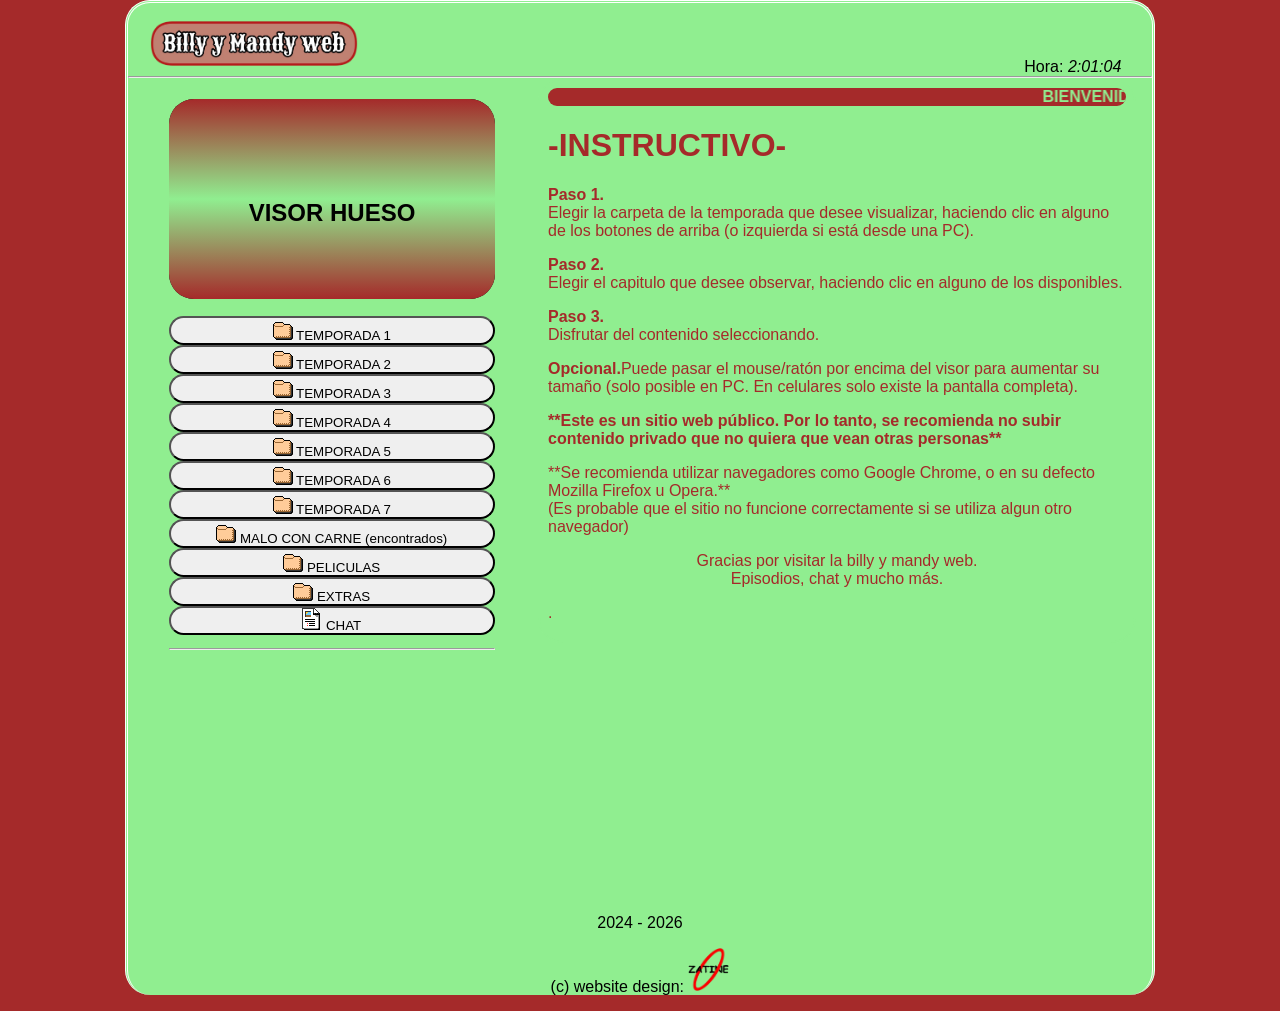
<file: index.html>
<!DOCTYPE html>
<html>
<head>
<meta charset="UTF-8">
<title>Billy y Mandy Web - Episodios de la caricatura Billy y Mandy - Web Billy Y Mandy</title>
<link rel="shortcut icon" href="titulazo.png">
<link rel="stylesheet" type="text/css" href="style.css">

<meta name="author" content="Johan Gzz">
<meta name="description" content="Capitulos, episodios, videos, y más contenido de billy y mandy para ti.">
<meta name="viewport" content="width=device-width, initial-scale=1.0, maximum-scale=1.0, user-scalable=no">


</head>
<body class="cuerpo">
<div align="left" style="padding-left:3%;"><h1><img class="tituloprincipalh1" src="titulazo.png" title="billyymandyweb" alt="billyymandyweb"></h1></div>
<div align="right" style="padding-right:3%; margin-top:-3.1%;">Hora: <i id="reloj"></i></div>

<script type="text/javascript">
function startTime(){
today=new Date();
h=today.getHours();
m=today.getMinutes();
s=today.getSeconds();
m=checkTime(m);
s=checkTime(s);
document.getElementById('reloj').innerHTML=h+":"+m+":"+s;
t=setTimeout('startTime()',500);}
function checkTime(i)
{if (i<10) {i="0" + i;}return i;}
window.onload=function(){startTime();}
</script>

<hr/>


<div class="izquierdita">
<iframe id="miIframe" src="visor_texto.html" name="visor" class="visorazo" allowfullscreen>Tu navegador no soporta este contenido</iframe>
<nav>
<a class="botonesparaelegirelcontenidoaver" href="temps/temporada1.html" target="iframelista"><button style="margin-top:13px;" class="estilodelosbotonesparaelegirelcontenidoaver"><img src="fld.gif"> TEMPORADA 1</button></a>
<a class="botonesparaelegirelcontenidoaver" href="temps/temporada2.html" target="iframelista"><button class="estilodelosbotonesparaelegirelcontenidoaver"><img src="fld.gif"> TEMPORADA 2</button></a>
<a class="botonesparaelegirelcontenidoaver" href="temps/temporada3.html" target="iframelista"><button class="estilodelosbotonesparaelegirelcontenidoaver"><img src="fld.gif"> TEMPORADA 3</button></a>
<a class="botonesparaelegirelcontenidoaver" href="temps/temporada4.html" target="iframelista"><button class="estilodelosbotonesparaelegirelcontenidoaver"><img src="fld.gif"> TEMPORADA 4</button></a>
<a class="botonesparaelegirelcontenidoaver" href="temps/temporada5.html" target="iframelista"><button class="estilodelosbotonesparaelegirelcontenidoaver"><img src="fld.gif"> TEMPORADA 5</button></a>
<a class="botonesparaelegirelcontenidoaver" href="temps/temporada6.html" target="iframelista"><button class="estilodelosbotonesparaelegirelcontenidoaver"><img src="fld.gif"> TEMPORADA 6</button></a>
<a class="botonesparaelegirelcontenidoaver" href="temps/temporada7.html" target="iframelista"><button class="estilodelosbotonesparaelegirelcontenidoaver"><img src="fld.gif"> TEMPORADA 7</button></a>
<a class="botonesparaelegirelcontenidoaver" href="temps/mcc.html" target="iframelista"><button class="estilodelosbotonesparaelegirelcontenidoaver"><img src="fld.gif"> MALO CON CARNE (encontrados)</button></a>
<a class="botonesparaelegirelcontenidoaver" href="temps/pelis.html" target="iframelista"><button class="estilodelosbotonesparaelegirelcontenidoaver"><img src="fld.gif"> PELICULAS</button></a>
<a class="botonesparaelegirelcontenidoaver" href="temps/musifondo.html" target="iframelista"><button class="estilodelosbotonesparaelegirelcontenidoaver"><img src="fld.gif"> EXTRAS</button></a>
<a class="botonesparaelegirelcontenidoaver" href="https://mandychat.chatango.com" target="iframelista"><button style="margin-bottom:13px;" class="estilodelosbotonesparaelegirelcontenidoaver"><img src="txt.gif"> CHAT</button></a>
</nav>
<hr>
</div>


<script>
        // Función para obtener parámetros de la URL
        function getParameterByName(name, url = window.location.href) {
            name = name.replace(/[\[\]]/g, '\\$&');
            let regex = new RegExp('[?&]' + name + '(=([^&#]*)|&|#|$)');
            let results = regex.exec(url);
            if (!results) return null;
            if (!results[2]) return '';
            return decodeURIComponent(results[2].replace(/\+/g, ' '));
        }

        // Obtener el parámetro "iframeUrl" de la URL
        let iframeUrl = getParameterByName('iframeUrl');

        // Si el parámetro existe, cambiar la URL del iframe
        if (iframeUrl) {
            document.getElementById('miIframe').src = iframeUrl;
        }
    </script>



<div class="derechita">
<iframe name="iframelista" class="iframequemuestralalista" src="instructivo.html"></iframe>
</div>

<p class="parrafoparaqueseacomodeelborde">2024 - <script>document.write(new Date().getFullYear())</script></p>
<p>(c) website design: <img src="ovalozatine.png" width="4%"></p>
<script id="cid0020000371534469473" data-cfasync="false" async src="//st.chatango.com/js/gz/emb.js" style="width: 300px;height: 400px;">{"handle":"zatineorg","arch":"js","styles":{"a":"ff0000","b":100,"c":"ffffff","d":"ffffff","g":"0000ff","k":"ff0000","l":"ff0000","m":"ff0000","p":"10","q":"ff0000","r":100,"pos":"br","cv":1,"cvbg":"ff0000","cvw":300,"cvh":30,"sbc":"ff0000","surl":0,"ticker":1,"fwtickm":1}}</script>
</body>
</html>
</file>
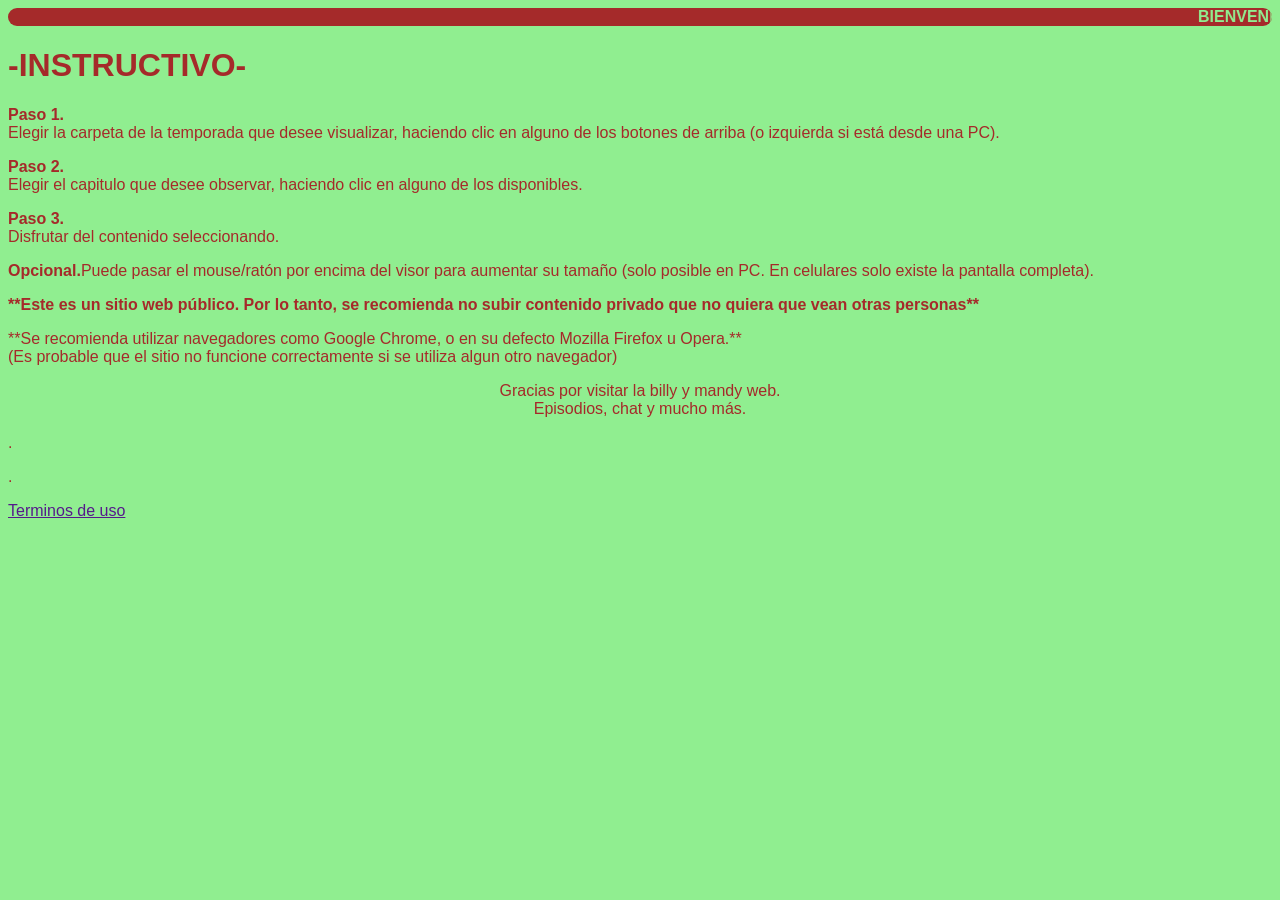
<file: instructivo.html>
<html>
<head>
</head>
<body style="background-color:lightgreen; font-family:arial; color:brown;">
<marquee bgcolor="brown" style="color:lightgreen; border-radius:25px;"><b>BIENVENIDO A LA WEB DE LA SERIE BILLY Y MANDY</b></marquee>
<h1>-INSTRUCTIVO-</h1>


<p><b>Paso 1.</b><br>Elegir la carpeta de la temporada que desee visualizar, haciendo clic en alguno de los botones de arriba (o izquierda si está desde una PC).</p>
<p><b>Paso 2.</b><br>Elegir el capitulo que desee observar, haciendo clic en alguno de los disponibles.</p>
<p><b>Paso 3.</b><br>Disfrutar del contenido seleccionando.</p>
<p><b>Opcional.</b>Puede pasar el mouse/ratón por encima del visor para aumentar su tamaño (solo posible en PC. En celulares solo existe la pantalla completa).</p>

<p><b>**Este es un sitio web público. Por lo tanto, se recomienda no subir contenido privado que no quiera que vean otras personas**</b></p>
<p>**Se recomienda utilizar navegadores como Google Chrome, o en su defecto Mozilla Firefox u Opera.**<br>(Es probable que el sitio no funcione correctamente si se utiliza algun otro navegador)</p>
<center>
<p>Gracias por visitar la billy y mandy web.<br>Episodios, chat y mucho más.</p>
</center>
<p>.</p>
<p>.</p>
<p><a href="">Terminos de uso</a></p>
</body>
</html>
</file>
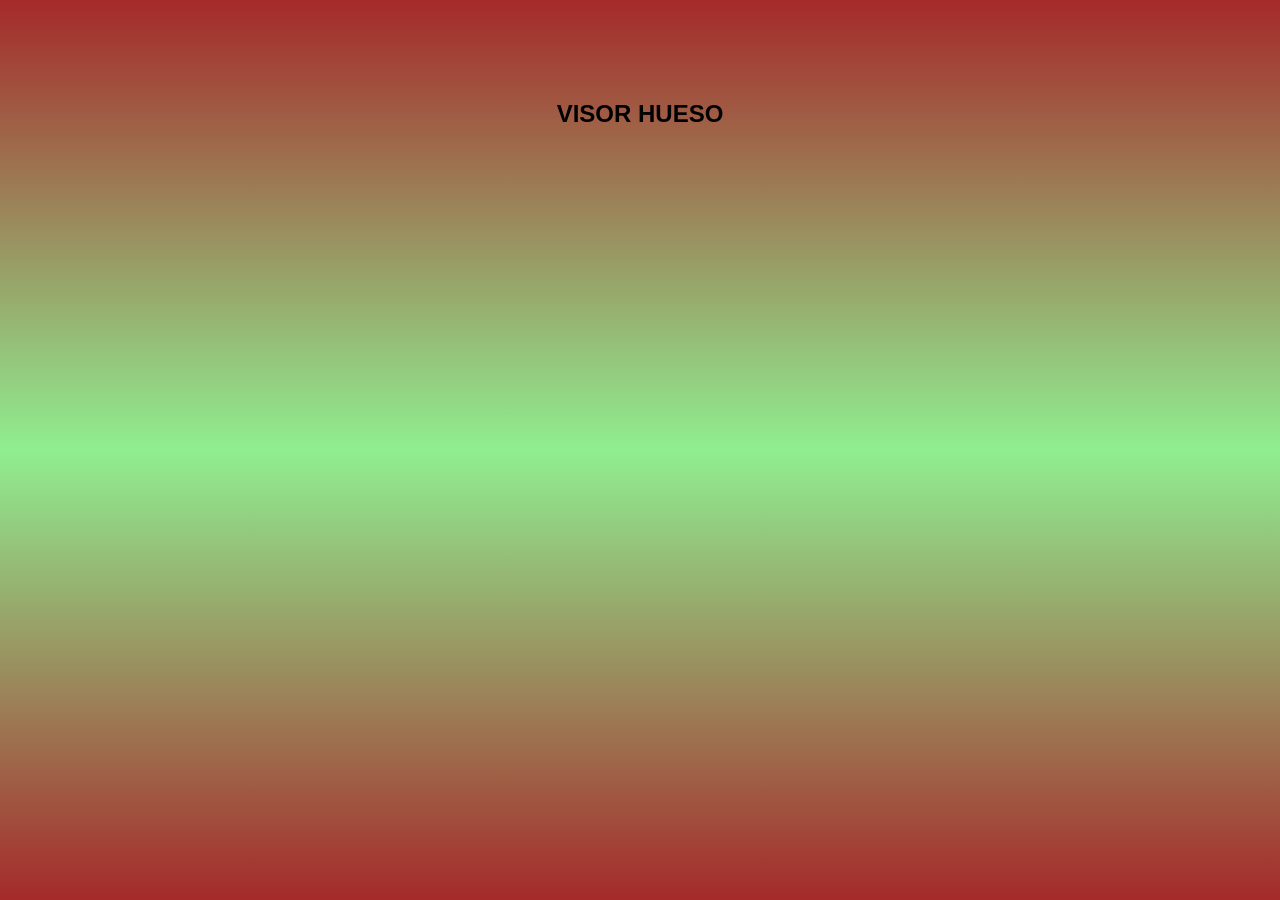
<file: visor_texto.html>
<html>
<head>
<style>
.divultimo + div{
visibility:hidden;
}

body{
background-image: linear-gradient(to bottom, brown, lightgreen, brown);

}
</style>
</head>
<body style="color:black; font-family:arial; background-color:black;">
<center>
<br>
<br>
<br>
<br>
<h2>VISOR HUESO</h2>
</center>

<!-- div paraquitar la publici de 00 -->
<div class="divultimo"></div>
</body>
</html>
</file>
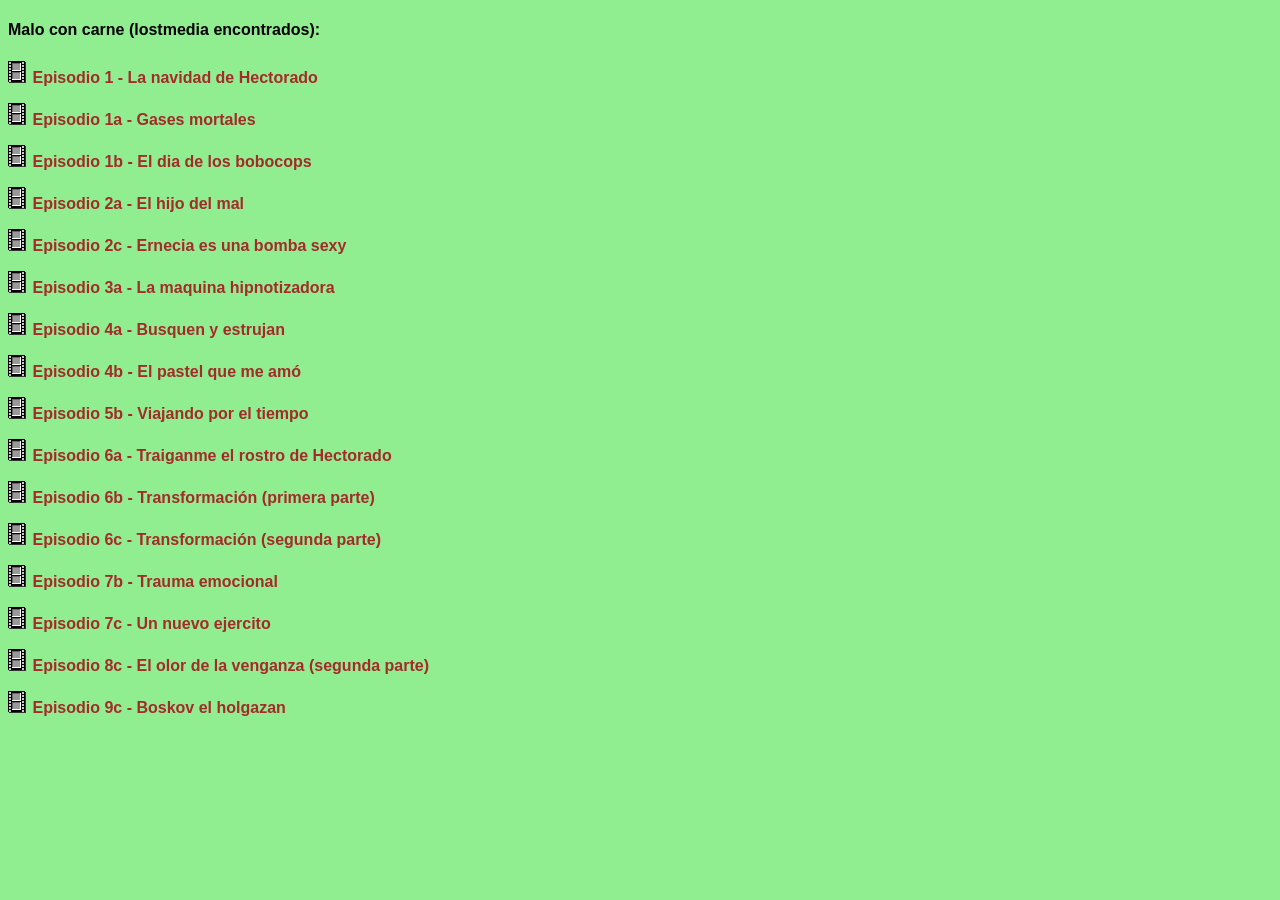
<file: temps/mcc.html>
<!DOCTYPE html>
<html>
<head>
<meta charset="UTF-8">
<title>temporada</title>
<link rel="shortcut icon" href="">
<link rel="stylesheet" type="text/css" href="../stylelista.css">

<meta name="robots" content="noindex">
<meta name="author" content="Johan Gzz">
<meta name="description" content="Contenedor de videos al por mayor">
<meta name="viewport" content="width=device-width, initial-scale=1.0, maximum-scale=1.0, user-scalable=no">

<style>

</style>

</head>
<body>

<h4>Malo con carne (lostmedia encontrados):</h4>
<p><img src="vid.gif"> <a class="linksdelaslistas" href="https://archive.org/download/malo-con-carne-la-navidad-de-hectorado-ealn_202105/Malo%20con%20Carne%20-%20La%20Navidad%20de%20Hectorado%20%5BEALN%5D.ia.mp4" target="visor">Episodio 1 - La navidad de Hectorado</a></p>
<p><img src="vid.gif"> <a class="linksdelaslistas" href="https://archive.org/download/malo-con-carne-01a-gases-mortales/Malo%20con%20carne%20-%2001a%20-%20Gases%20mortales.mp4" target="visor">Episodio 1a - Gases mortales</a></p>
<p><img src="vid.gif"> <a class="linksdelaslistas" href="https://archive.org/download/malo-con-carne-01b-el-dia-de-los-bobocops/Malo%20con%20carne%20-%2001b%20-%20El%20dia%20de%20los%20Bobocops.mp4" target="visor">Episodio 1b - El dia de los bobocops</a></p>
<p><img src="vid.gif"> <a class="linksdelaslistas" href="https://archive.org/download/malo-con-carne-02a-el-hijo-del-mal/Malo%20con%20carne%20-%2002a%20-%20El%20hijo%20del%20mal.mp4" target="visor">Episodio 2a - El hijo del mal</a></p>
<p><img src="vid.gif"> <a class="linksdelaslistas" href="https://archive.org/download/malo-con-carne-02c-ernecia-es-una-bomba-sexy/Malo%20con%20Carne%20-%2002c%20-%20Ernecia%20es%20una%20bomba%20sexy.mp4" target="visor">Episodio 2c - Ernecia es una bomba sexy</a></p>
<p><img src="vid.gif"> <a class="linksdelaslistas" href="https://archive.org/download/malo-con-carne-03a-la-maquina-hipnotizadora/Malo%20con%20carne%20-%2003a%20-%20La%20maquina%20hipnotizadora.mp4" target="visor">Episodio 3a - La maquina hipnotizadora</a></p>
<p><img src="vid.gif"> <a class="linksdelaslistas" href="https://archive.org/download/malo-con-carne-04a-busquen-y-estruyan/Malo%20con%20carne%20-%2004a%20-%20Busquen%20y%20Estruyan.mp4" target="visor">Episodio 4a - Busquen y estrujan</a></p>
<p><img src="vid.gif"> <a class="linksdelaslistas" href="https://archive.org/download/malo-con-carne-04b-el-pastel-que-me-amo/Malo%20con%20carne%20-%2004b%20-%20El%20pastel%20que%20me%20am%C3%B3.mp4" target="visor">Episodio 4b - El pastel que me amó</a></p>
<p><img src="vid.gif"> <a class="linksdelaslistas" href="https://archive.org/download/malo-con-carne-05b-viajando-por-el-tiempo/Malo%20con%20carne%20-%2005b%20-%20Viajando%20por%20el%20tiempo.mp4" target="visor">Episodio 5b - Viajando por el tiempo</a></p>
<p><img src="vid.gif"> <a class="linksdelaslistas" href="https://archive.org/download/malo-con-carne-06a-traiganme-el-rostro-de-hector-ado/Malo%20con%20carne%20-%2006a%20-%20Traiganme%20el%20rostro%20de%20Hector%20Ado.mp4" target="visor">Episodio 6a - Traiganme el rostro de Hectorado</a></p>
<p><img src="vid.gif"> <a class="linksdelaslistas" href="https://archive.org/download/malo-con-carne-06b-transformacion-parte-1/Malo%20con%20carne%20-%2006b%20-%20Transformacion%20%28Parte%201%29.mp4" target="visor">Episodio 6b - Transformación (primera parte)</a></p>
<p><img src="vid.gif"> <a class="linksdelaslistas" href="https://archive.org/download/malo-con-carne-06c-transformacion-segunda-parte/Malo%20con%20Carne%20-%2006c%20-%20Transformacion%20-Segunda%20Parte-.mp4" target="visor">Episodio 6c - Transformación (segunda parte)</a></p>
<p><img src="vid.gif"> <a class="linksdelaslistas" href="https://archive.org/download/malo-con-carne-07b-trauma-emocional/Malo%20con%20carne%20-%2007b%20-%20Trauma%20emocional.mp4" target="visor">Episodio 7b - Trauma emocional</a></p>
<p><img src="vid.gif"> <a class="linksdelaslistas" href="https://archive.org/download/malo-con-carne-07c-un-nuevo-ejercito/Malo%20con%20carne%20-%2007c%20-%20Un%20nuevo%20ejercito.mp4" target="visor">Episodio 7c - Un nuevo ejercito</a></p>
<p><img src="vid.gif"> <a class="linksdelaslistas" href="https://archive.org/download/malo-con-carne-08c-el-olor-de-la-venganza-segunda-parte/Malo%20con%20carne%20-%2008c%20-%20El%20olor%20de%20la%20venganza%20-Segunda%20Parte-.mp4" target="visor">Episodio 8c - El olor de la venganza (segunda parte)</a></p>
<p><img src="vid.gif"> <a class="linksdelaslistas" href="https://archive.org/download/malo-con-carne-09c-boskov-el-holgazan-parte-2/Malo%20con%20carne%20-%2009c%20-%20Boskov%20el%20holgazan%20-Segunda%20Parte-.mp4" target="visor">Episodio 9c - Boskov el holgazan</a></p>


<!-- div paraquitar la publici de 00 -->
<div class="divultimo"></div>
</body>
</html>
</file>
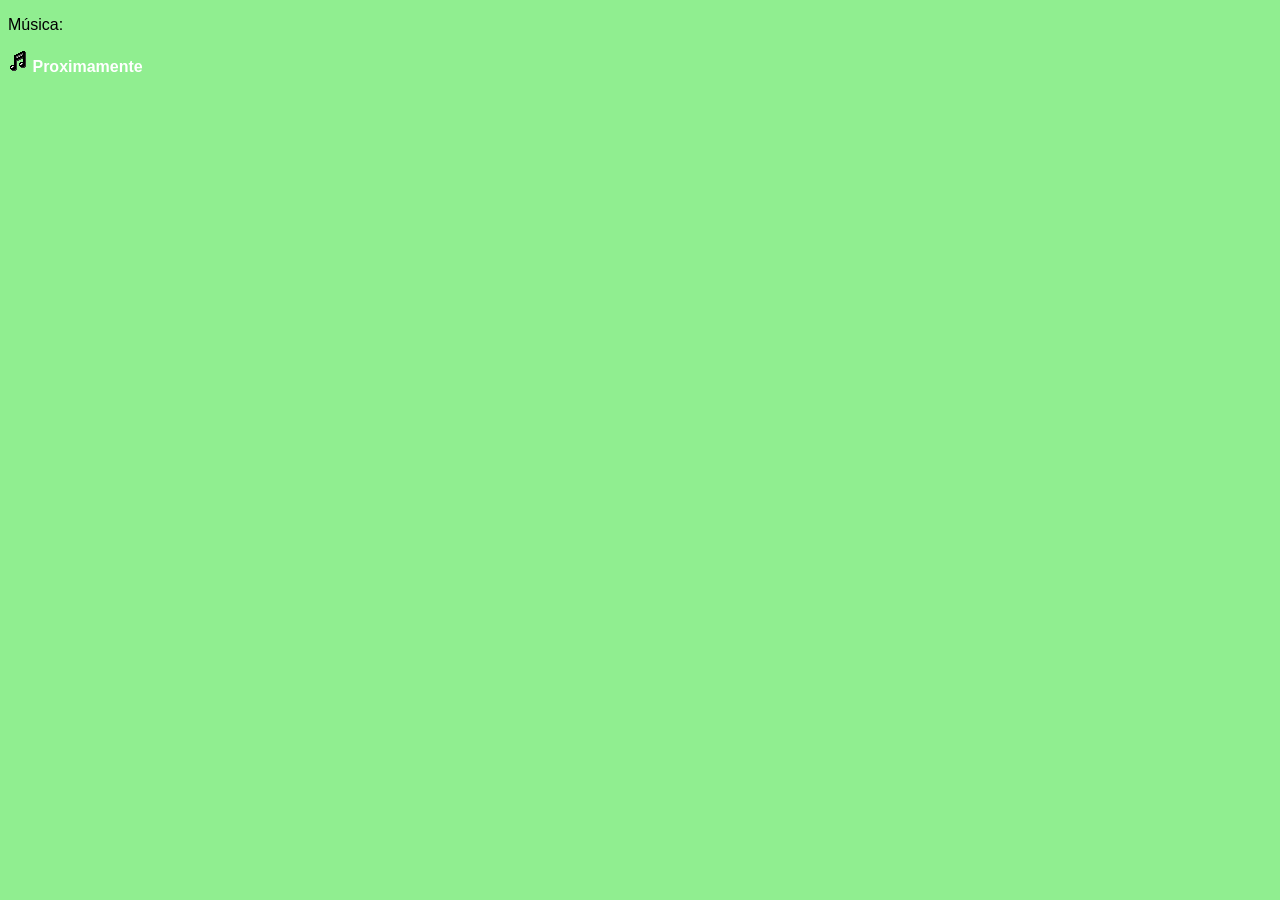
<file: temps/musifondo.html>
<!DOCTYPE html>
<html>
<head>
<meta charset="UTF-8">
<title>musifondo</title>
<link rel="shortcut icon" href="">
<link rel="stylesheet" type="text/css" href="../stylelista.css">

<meta name="robots" content="noindex">
<meta name="author" content="Johan Daniel González Fuentes">
<meta name="description" content="Contenedor de videos al por mayor">
<meta name="viewport" content="width=device-width, initial-scale=1.0, maximum-scale=1.0, user-scalable=no">

<style>

</style>

</head>
<body>

<p>Música:</p>
<p><img src="../aud.gif"> <a class="linksdelaslistas" href="" target="visor">Proximamente</a></p>




<!-- div paraquitar la publici de 00 -->
<div class="divultimo"></div>
</body>
</html>
</file>
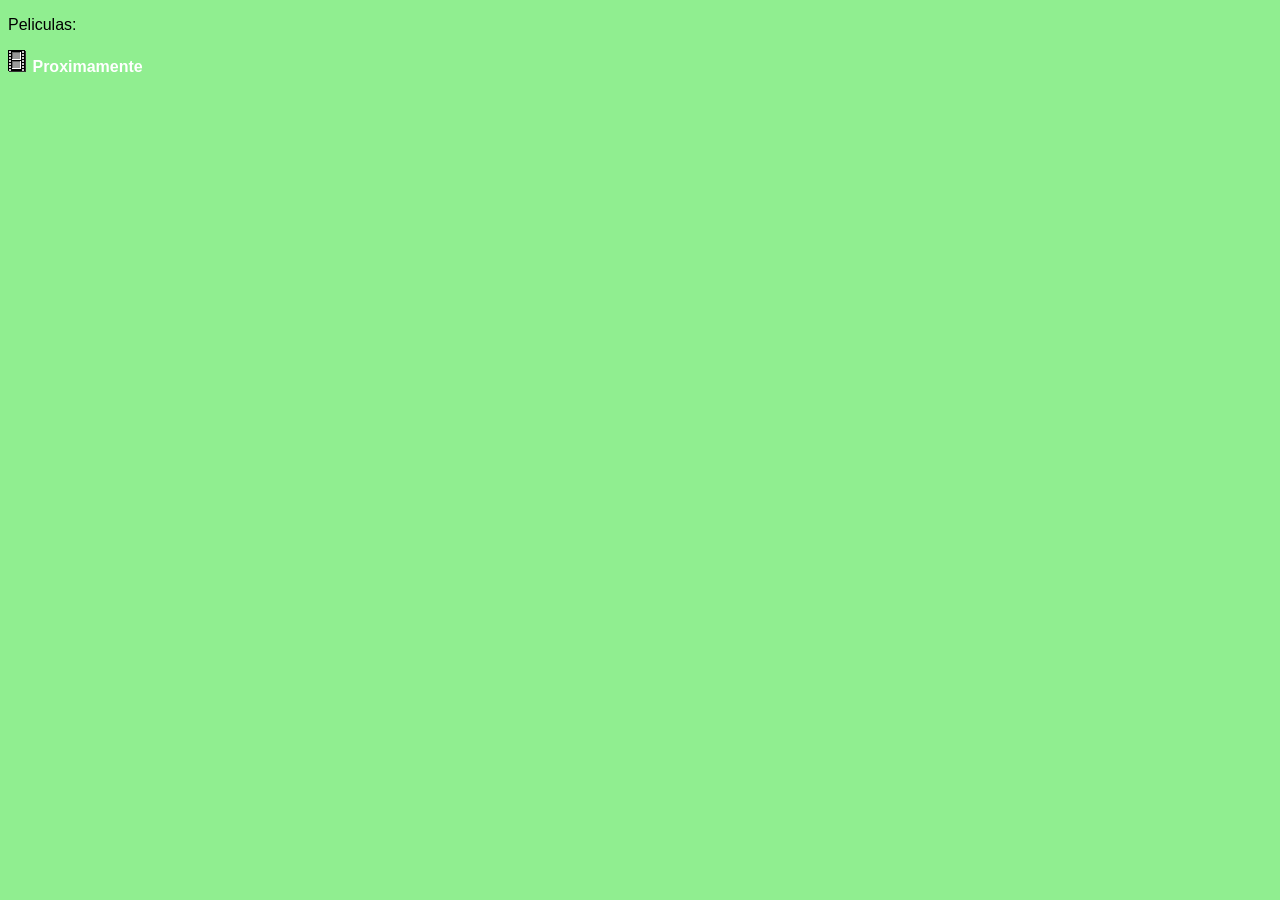
<file: temps/pelis.html>
<!DOCTYPE html>
<html>
<head>
<meta charset="UTF-8">
<title>temporada</title>
<link rel="shortcut icon" href="">
<link rel="stylesheet" type="text/css" href="../stylelista.css">

<meta name="robots" content="noindex">
<meta name="author" content="Johan Gzz">
<meta name="description" content="Contenedor de videos al por mayor">
<meta name="viewport" content="width=device-width, initial-scale=1.0, maximum-scale=1.0, user-scalable=no">

<style>

</style>

</head>
<body>

<p>Peliculas:</p>
<p><img src="vid.gif"> <a class="linksdelaslistas" href="" target="visor">Proximamente</a></p>





<!-- div paraquitar la publici de 00 -->
<div class="divultimo"></div>
</body>
</html>
</file>
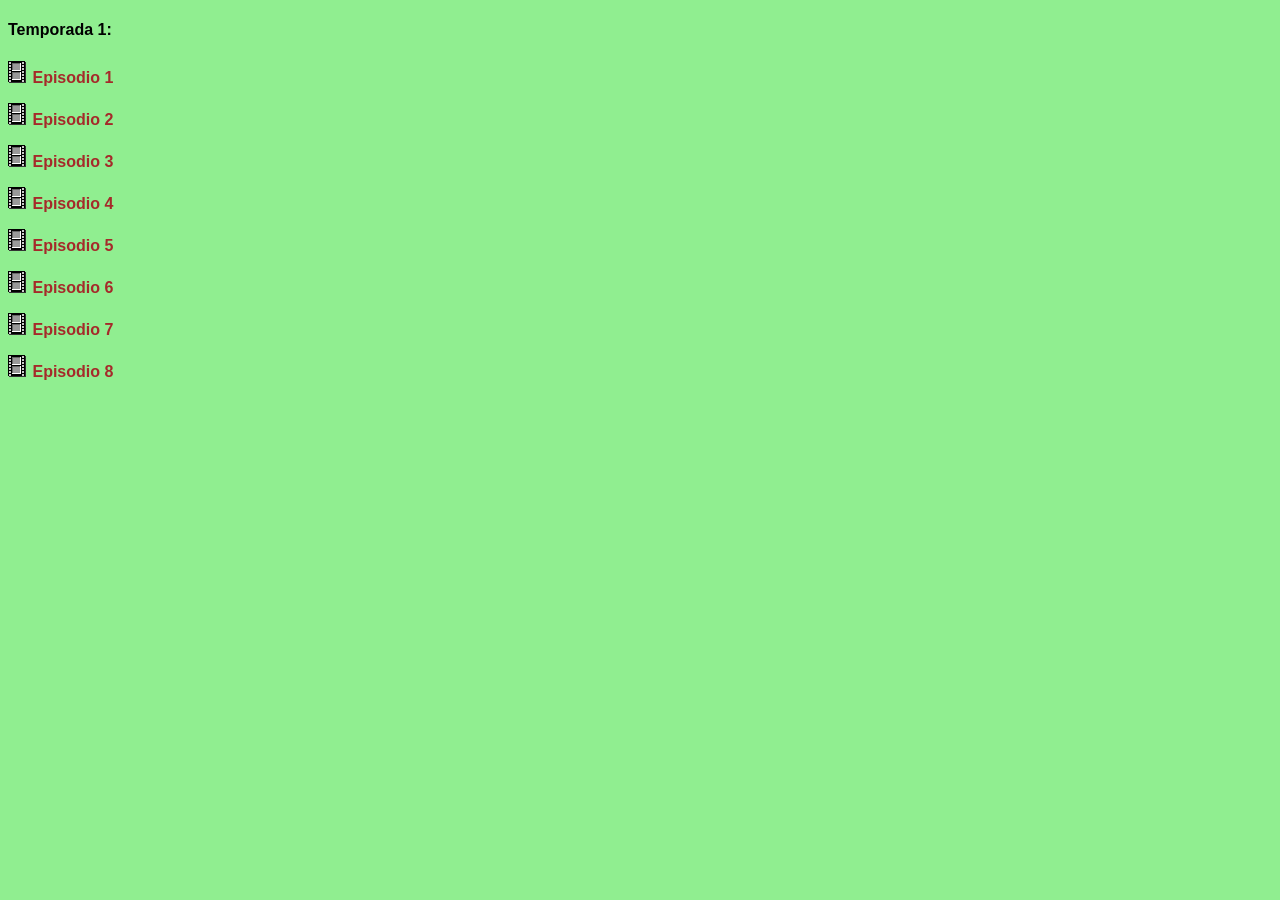
<file: temps/temporada1.html>
<!DOCTYPE html>
<html>
<head>
<meta charset="UTF-8">
<title>temporada</title>
<link rel="shortcut icon" href="">
<link rel="stylesheet" type="text/css" href="../stylelista.css">

<meta name="robots" content="noindex">
<meta name="author" content="Johan Gzz">
<meta name="description" content="Contenedor de videos al por mayor">
<meta name="viewport" content="width=device-width, initial-scale=1.0, maximum-scale=1.0, user-scalable=no">

<style>

</style>

</head>
<body>

<h4>Temporada 1:</h4>
<p><img src="vid.gif"> <a class="linksdelaslistas" href="https://qu.ax/x/jGM7h.mp4" target="visor">Episodio 1</a></p>
<p><img src="vid.gif"> <a class="linksdelaslistas" href="https://qu.ax/x/nUuSg.mp4" target="visor">Episodio 2</a></p>
<p><img src="vid.gif"> <a class="linksdelaslistas" href="https://qu.ax/x/xre4Z.mp4" target="visor">Episodio 3</a></p>
<p><img src="vid.gif"> <a class="linksdelaslistas" href="https://qu.ax/x/7ZI0f.mp4" target="visor">Episodio 4</a></p>
<p><img src="vid.gif"> <a class="linksdelaslistas" href="https://qu.ax/x/R6Sjc.mp4" target="visor">Episodio 5</a></p>
<p><img src="vid.gif"> <a class="linksdelaslistas" href="https://qu.ax/x/6YFSD.mp4" target="visor">Episodio 6</a></p>
<p><img src="vid.gif"> <a class="linksdelaslistas" href="https://qu.ax/x/S1bZx.mp4" target="visor">Episodio 7</a></p>
<p><img src="vid.gif"> <a class="linksdelaslistas" href="https://qu.ax/x/L3Bpq.mp4" target="visor">Episodio 8</a></p>




<!-- div paraquitar la publici de 00 -->
<div class="divultimo"></div>
</body>
</html>
</file>
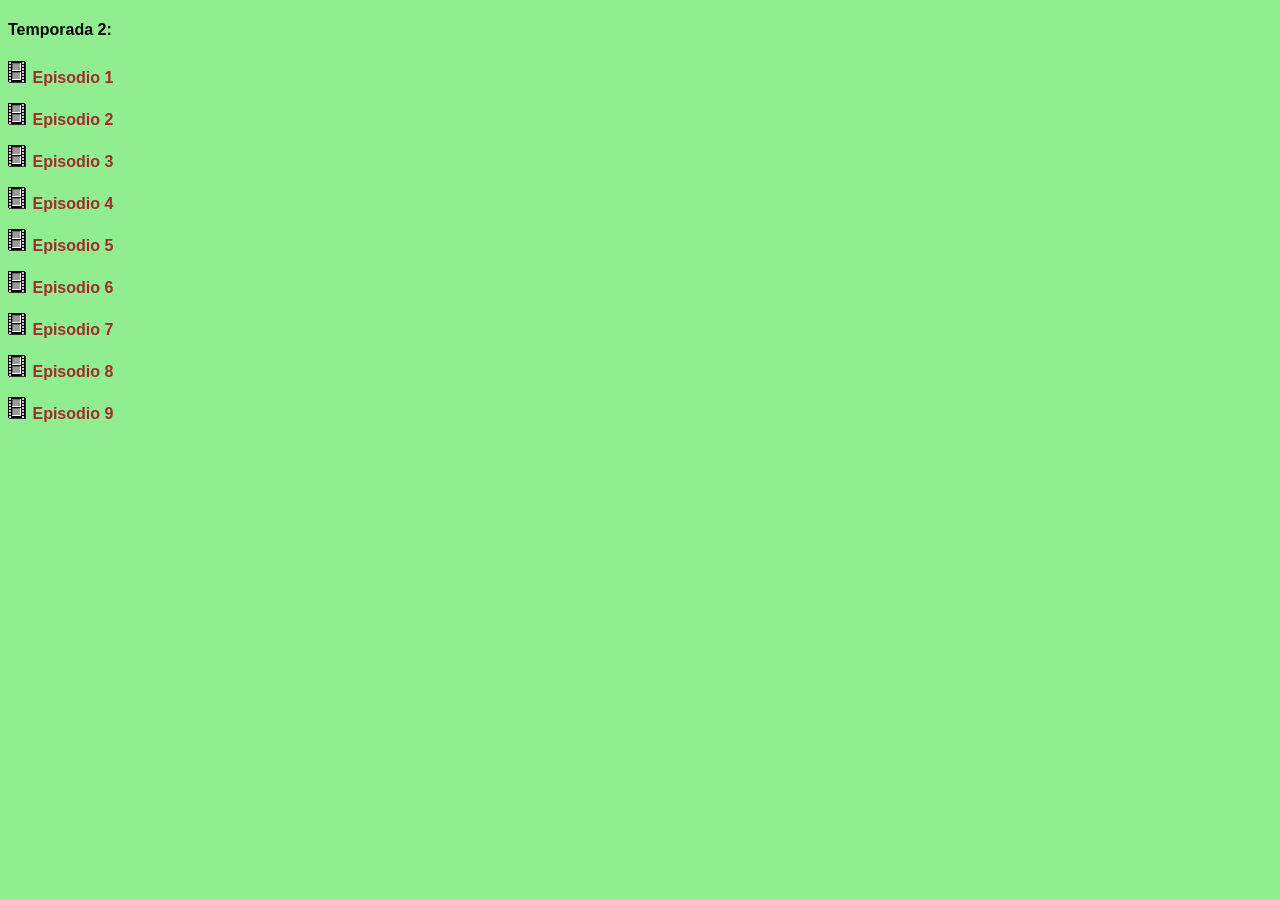
<file: temps/temporada2.html>
<!DOCTYPE html>
<html>
<head>
<meta charset="UTF-8">
<title>temporada</title>
<link rel="shortcut icon" href="">
<link rel="stylesheet" type="text/css" href="../stylelista.css">

<meta name="robots" content="noindex">
<meta name="author" content="Johan Gzz">
<meta name="description" content="Contenedor de videos al por mayor">
<meta name="viewport" content="width=device-width, initial-scale=1.0, maximum-scale=1.0, user-scalable=no">

<style>

</style>

</head>
<body>

<h4>Temporada 2:</h4>
<p><img src="vid.gif"> <a class="linksdelaslistas" href="https://files.safe.waifuhunter.club/O8LKHB5eoZKXAsWP.mp4" target="visor">Episodio 1</a></p>
<p><img src="vid.gif"> <a class="linksdelaslistas" href="https://files.safe.waifuhunter.club/4pjB5VxfPXt8vONV.mp4" target="visor">Episodio 2</a></p>
<p><img src="vid.gif"> <a class="linksdelaslistas" href="https://files.safe.waifuhunter.club/oxqFd7hoKvYKstTH.mp4" target="visor">Episodio 3</a></p>
<p><img src="vid.gif"> <a class="linksdelaslistas" href="https://files.safe.waifuhunter.club/Q2vaw6xPxp5QYfJ8.mp4" target="visor">Episodio 4</a></p>
<p><img src="vid.gif"> <a class="linksdelaslistas" href="https://files.safe.waifuhunter.club/8aMU8dVkZvgjuApO.mp4" target="visor">Episodio 5</a></p>
<p><img src="vid.gif"> <a class="linksdelaslistas" href="https://files.safe.waifuhunter.club/1aLvwvAEcTYyGoxK.mp4" target="visor">Episodio 6</a></p>
<p><img src="vid.gif"> <a class="linksdelaslistas" href="https://files.safe.waifuhunter.club/GVLqd2WCZ6mKqcY7.mp4" target="visor">Episodio 7</a></p>
<p><img src="vid.gif"> <a class="linksdelaslistas" href="https://files.safe.waifuhunter.club/czoDPouioHbkwJ25.mp4" target="visor">Episodio 8</a></p>
<p><img src="vid.gif"> <a class="linksdelaslistas" href="https://files.safe.waifuhunter.club/PgYxaWAzkJk1EJnv.mp4" target="visor">Episodio 9</a></p>




<!-- div paraquitar la publici de 00 -->
<div class="divultimo"></div>
</body>
</html>
</file>
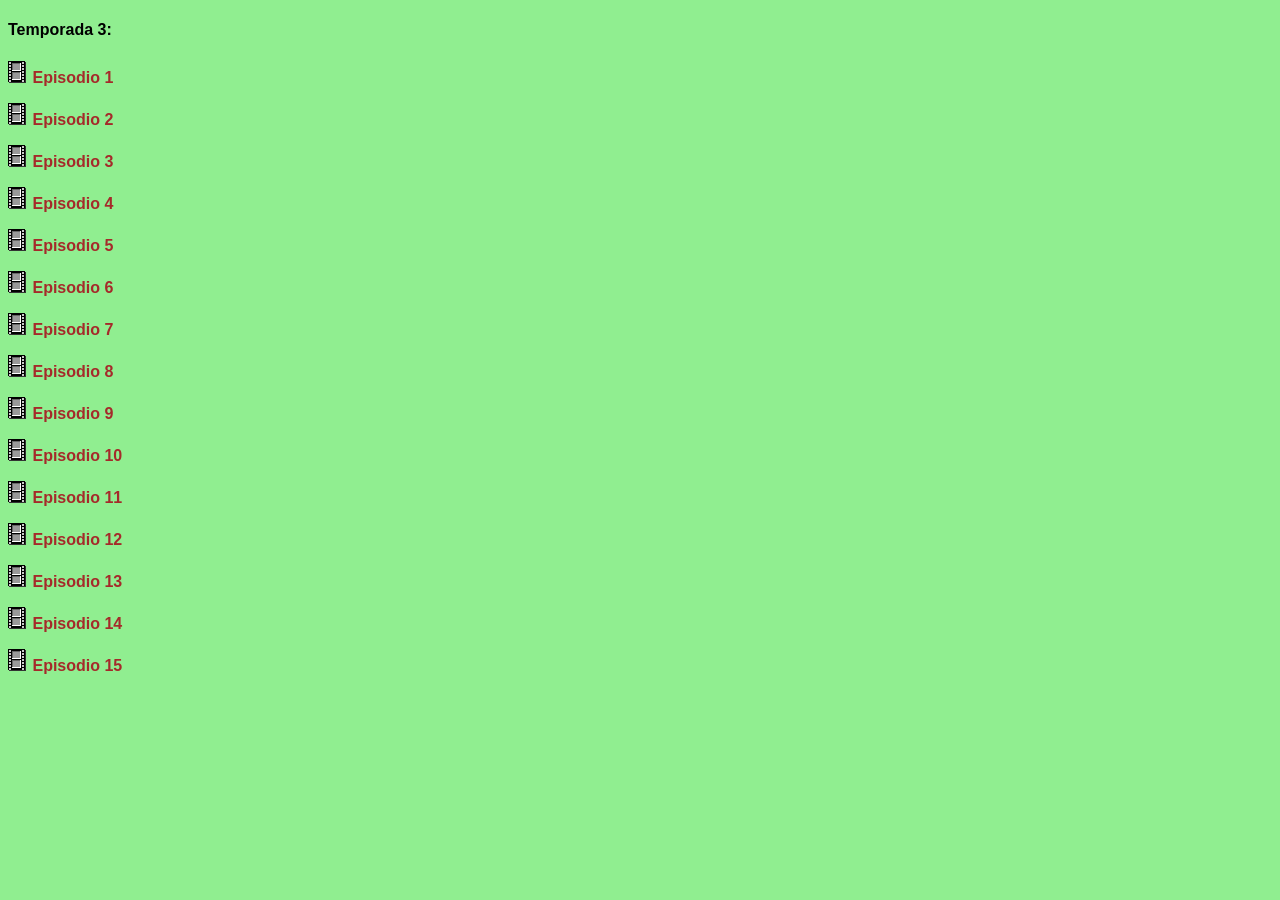
<file: temps/temporada3.html>
<!DOCTYPE html>
<html>
<head>
<meta charset="UTF-8">
<title>temporada</title>
<link rel="shortcut icon" href="">
<link rel="stylesheet" type="text/css" href="../stylelista.css">

<meta name="robots" content="noindex">
<meta name="author" content="Johan Gzz">
<meta name="description" content="Contenedor de videos al por mayor">
<meta name="viewport" content="width=device-width, initial-scale=1.0, maximum-scale=1.0, user-scalable=no">

<style>

</style>

</head>
<body>

<h4>Temporada 3:</h4>
<p><img src="vid.gif"> <a class="linksdelaslistas" href="https://chibi.iitranq.co.uk/nzR5bMg0oT4M.mp4" target="visor">Episodio 1</a></p>
<p><img src="vid.gif"> <a class="linksdelaslistas" href="https://chibi.iitranq.co.uk/npXFv0gMCQbm.mp4" target="visor">Episodio 2</a></p>
<p><img src="vid.gif"> <a class="linksdelaslistas" href="https://chibi.iitranq.co.uk/tnCTBDSsDjzC.mp4" target="visor">Episodio 3</a></p>
<p><img src="vid.gif"> <a class="linksdelaslistas" href="https://chibi.iitranq.co.uk/pwHNm9qqJlTr.mp4" target="visor">Episodio 4</a></p>
<p><img src="vid.gif"> <a class="linksdelaslistas" href="https://chibi.iitranq.co.uk/xEYosQoG5iyS.mp4" target="visor">Episodio 5</a></p>
<p><img src="vid.gif"> <a class="linksdelaslistas" href="https://chibi.iitranq.co.uk/dpimJPtEoM5i.mp4" target="visor">Episodio 6</a></p>
<p><img src="vid.gif"> <a class="linksdelaslistas" href="https://chibi.iitranq.co.uk/ruSEw4o3B3C7.mp4" target="visor">Episodio 7</a></p>
<p><img src="vid.gif"> <a class="linksdelaslistas" href="https://chibi.iitranq.co.uk/oCd5utA2kZl9.mp4" target="visor">Episodio 8</a></p>
<p><img src="vid.gif"> <a class="linksdelaslistas" href="https://chibi.iitranq.co.uk/b85UsaJTNTVs.mp4" target="visor">Episodio 9</a></p>
<p><img src="vid.gif"> <a class="linksdelaslistas" href="https://chibi.iitranq.co.uk/zICHYxHQtWUT.mp4" target="visor">Episodio 10</a></p>
<p><img src="vid.gif"> <a class="linksdelaslistas" href="https://chibi.iitranq.co.uk/iQBKm1mUHXTZ.mp4" target="visor">Episodio 11</a></p>
<p><img src="vid.gif"> <a class="linksdelaslistas" href="https://chibi.iitranq.co.uk/FCqnj1ty55qZ.mp4" target="visor">Episodio 12</a></p>
<p><img src="vid.gif"> <a class="linksdelaslistas" href="https://chibi.iitranq.co.uk/VBLd2HHpO8Mb.mp4" target="visor">Episodio 13</a></p>
<p><img src="vid.gif"> <a class="linksdelaslistas" href="https://chibi.iitranq.co.uk/0fN3StGY4ALS.mp4" target="visor">Episodio 14</a></p>
<p><img src="vid.gif"> <a class="linksdelaslistas" href="https://chibi.iitranq.co.uk/GPOnRrhu0WAP.mp4" target="visor">Episodio 15</a></p>



<!-- div paraquitar la publici de 00 -->
<div class="divultimo"></div>
</body>
</html>
</file>
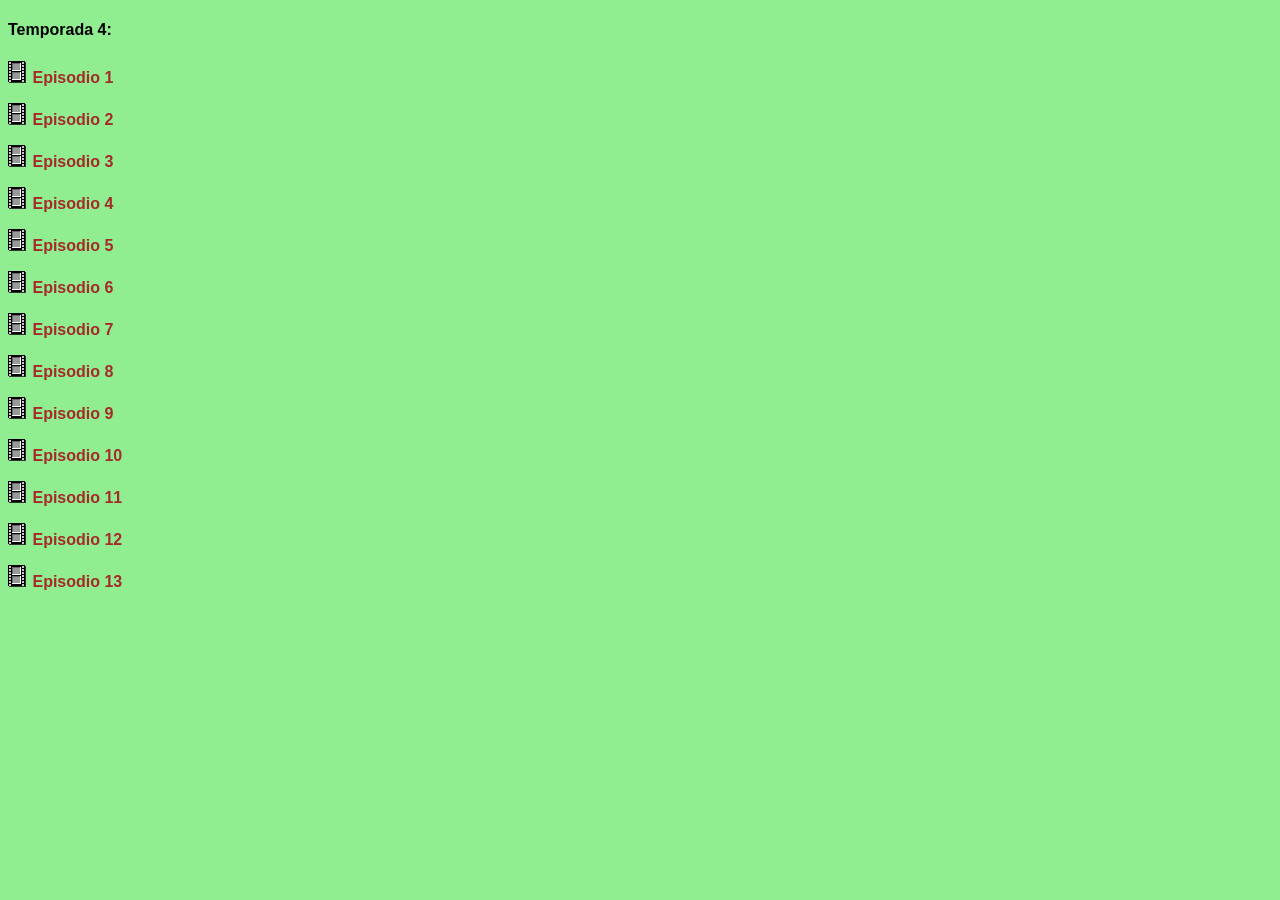
<file: temps/temporada4.html>
<!DOCTYPE html>
<html>
<head>
<meta charset="UTF-8">
<title>temporada</title>
<link rel="shortcut icon" href="">
<link rel="stylesheet" type="text/css" href="../stylelista.css">

<meta name="robots" content="noindex">
<meta name="author" content="Johan Gzz">
<meta name="description" content="Contenedor de videos al por mayor">
<meta name="viewport" content="width=device-width, initial-scale=1.0, maximum-scale=1.0, user-scalable=no">

<style>

</style>

</head>
<body>

<h4>Temporada 4:</h4>
<p><img src="vid.gif"> <a class="linksdelaslistas" href="https://archive.org/download/bym-04x-06-serieslan.com/BYM-04x01%20-%20Serieslan.com.ia.mp4" target="visor">Episodio 1</a></p>
<p><img src="vid.gif"> <a class="linksdelaslistas" href="https://archive.org/download/bym-04x-06-serieslan.com/BYM-04x02%20-%20Serieslan.com.ia.mp4" target="visor">Episodio 2</a></p>
<p><img src="vid.gif"> <a class="linksdelaslistas" href="https://archive.org/download/bym-04x-06-serieslan.com/BYM-04x03%20-%20Serieslan.com.ia.mp4" target="visor">Episodio 3</a></p>
<p><img src="vid.gif"> <a class="linksdelaslistas" href="https://archive.org/download/bym-04x-06-serieslan.com/BYM-04x04%20-%20Serieslan.com.ia.mp4" target="visor">Episodio 4</a></p>
<p><img src="vid.gif"> <a class="linksdelaslistas" href="https://archive.org/download/bym-04x-06-serieslan.com/BYM-04x05%20-%20Serieslan.com.ia.mp4" target="visor">Episodio 5</a></p>
<p><img src="vid.gif"> <a class="linksdelaslistas" href="https://archive.org/download/bym-04x-06-serieslan.com/BYM-04x06%20-%20Serieslan.com.ia.mp4" target="visor">Episodio 6</a></p>
<p><img src="vid.gif"> <a class="linksdelaslistas" href="https://archive.org/download/bym-04x-06-serieslan.com/BYM-04x07%20-%20Serieslan.com.ia.mp4" target="visor">Episodio 7</a></p>
<p><img src="vid.gif"> <a class="linksdelaslistas" href="https://archive.org/download/bym-04x-06-serieslan.com/BYM-04x08%20-%20Serieslan.com.ia.mp4" target="visor">Episodio 8</a></p>
<p><img src="vid.gif"> <a class="linksdelaslistas" href="https://archive.org/download/bym-04x-06-serieslan.com/BYM-04x09%20-%20Serieslan.com.ia.mp4" target="visor">Episodio 9</a></p>
<p><img src="vid.gif"> <a class="linksdelaslistas" href="https://archive.org/download/bym-04x-06-serieslan.com/BYM-04x10%20-%20Serieslan.com.ia.mp4" target="visor">Episodio 10</a></p>
<p><img src="vid.gif"> <a class="linksdelaslistas" href="https://archive.org/download/bym-04x-06-serieslan.com/BYM-04x11%20-%20Serieslan.com.ia.mp4" target="visor">Episodio 11</a></p>
<p><img src="vid.gif"> <a class="linksdelaslistas" href="https://archive.org/download/bym-04x-06-serieslan.com/BYM-04x12%20-%20Serieslan.com.ia.mp4" target="visor">Episodio 12</a></p>
<p><img src="vid.gif"> <a class="linksdelaslistas" href="https://archive.org/download/bym-04x-06-serieslan.com/BYM-04x13%20-%20Serieslan.com.ia.mp4" target="visor">Episodio 13</a></p>



<!-- div paraquitar la publici de 00 -->
<div class="divultimo"></div>
</body>
</html>
</file>
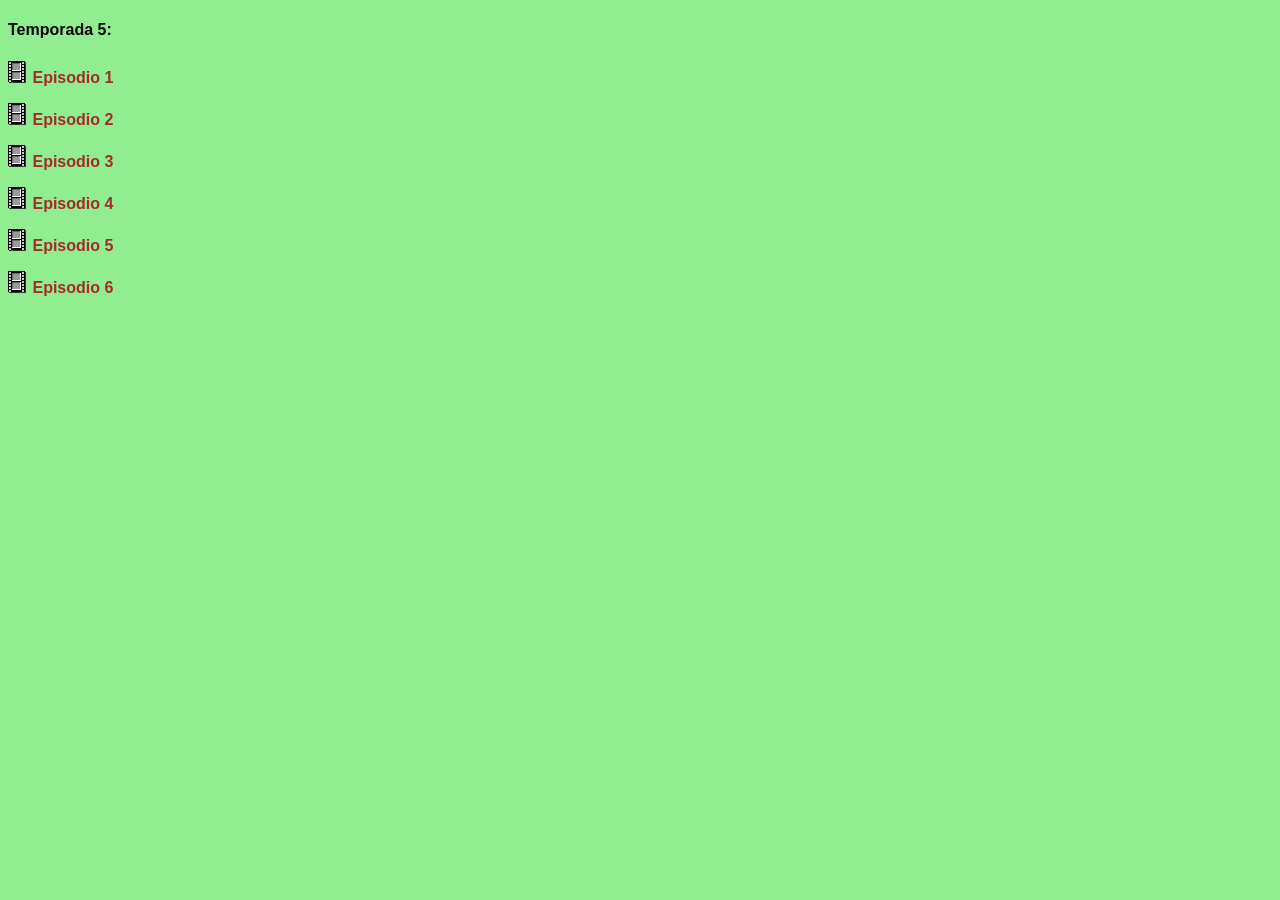
<file: temps/temporada5.html>
<!DOCTYPE html>
<html>
<head>
<meta charset="UTF-8">
<title>temporada</title>
<link rel="shortcut icon" href="">
<link rel="stylesheet" type="text/css" href="../stylelista.css">

<meta name="robots" content="noindex">
<meta name="author" content="Johan Gzz">
<meta name="description" content="Contenedor de videos al por mayor">
<meta name="viewport" content="width=device-width, initial-scale=1.0, maximum-scale=1.0, user-scalable=no">

<style>

</style>

</head>
<body>

<h4>Temporada 5:</h4>
<p><img src="vid.gif"> <a class="linksdelaslistas" href="https://archive.org/download/bym-04x-06-serieslan.com/BYM-05x01%20-%20Serieslan.com.ia.mp4" target="visor">Episodio 1</a></p>
<p><img src="vid.gif"> <a class="linksdelaslistas" href="https://archive.org/download/bym-04x-06-serieslan.com/BYM-05x02%20-%20Serieslan.com.ia.mp4" target="visor">Episodio 2</a></p>
<p><img src="vid.gif"> <a class="linksdelaslistas" href="https://archive.org/download/bym-04x-06-serieslan.com/BYM-05x03%20-%20Serieslan.com.ia.mp4" target="visor">Episodio 3</a></p>
<p><img src="vid.gif"> <a class="linksdelaslistas" href="https://archive.org/download/bym-04x-06-serieslan.com/BYM-05x04%20-%20Serieslan.com.ia.mp4" target="visor">Episodio 4</a></p>
<p><img src="vid.gif"> <a class="linksdelaslistas" href="https://archive.org/download/bym-04x-06-serieslan.com/BYM-05x05%20-%20Serieslan.com.ia.mp4" target="visor">Episodio 5</a></p>
<p><img src="vid.gif"> <a class="linksdelaslistas" href="https://archive.org/download/bym-04x-06-serieslan.com/BYM-05x06%20-%20Serieslan.com.ia.mp4" target="visor">Episodio 6</a></p>



<!-- div paraquitar la publici de 00 -->
<div class="divultimo"></div>
</body>
</html>
</file>
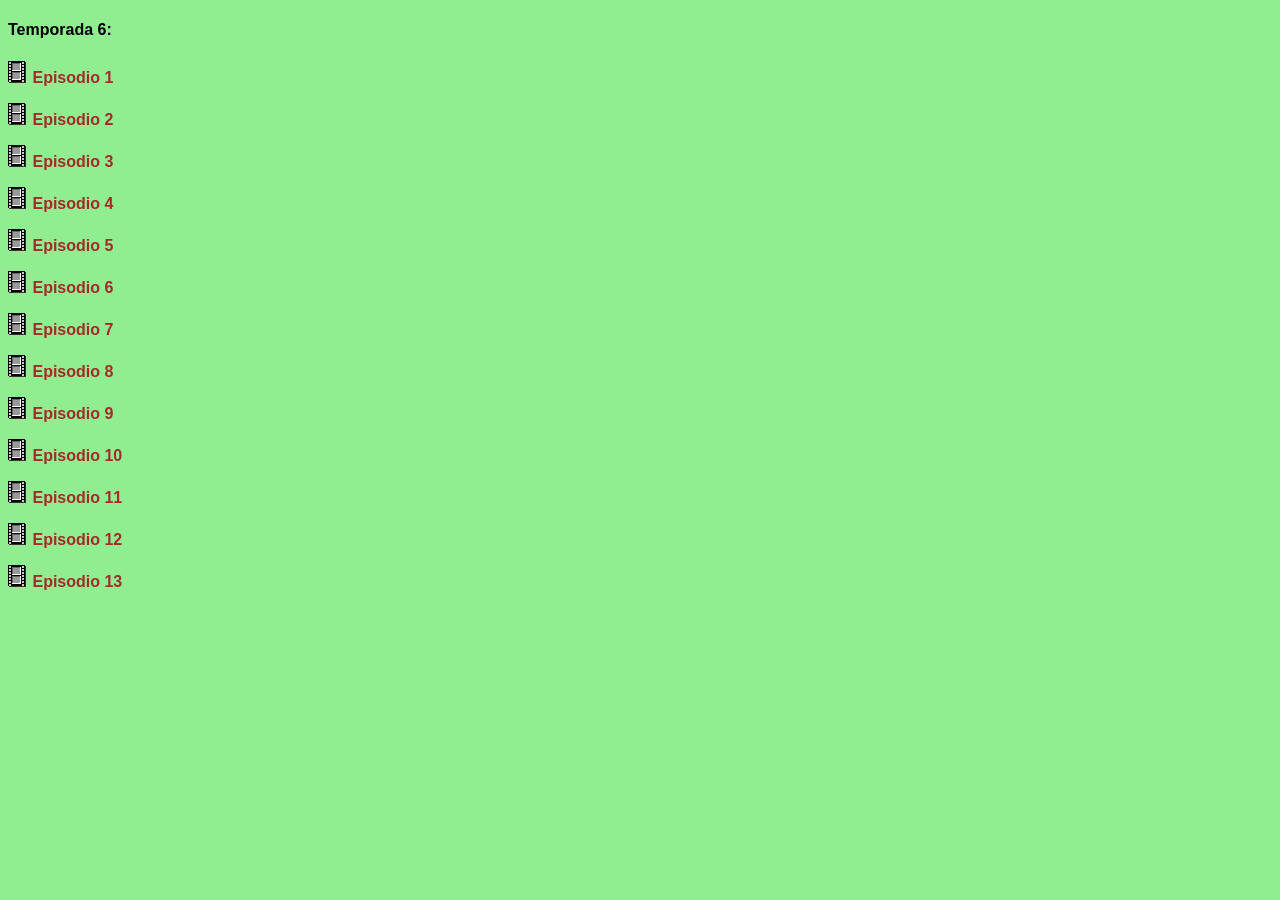
<file: temps/temporada6.html>
<!DOCTYPE html>
<html>
<head>
<meta charset="UTF-8">
<title>temporada</title>
<link rel="shortcut icon" href="">
<link rel="stylesheet" type="text/css" href="../stylelista.css">

<meta name="robots" content="noindex">
<meta name="author" content="Johan Gzz">
<meta name="description" content="Contenedor de videos al por mayor">
<meta name="viewport" content="width=device-width, initial-scale=1.0, maximum-scale=1.0, user-scalable=no">

<style>

</style>

</head>
<body>

<h4>Temporada 6:</h4>
<p><img src="vid.gif"> <a class="linksdelaslistas" href="https://archive.org/download/bym-04x-06-serieslan.com/BYM-06x01%20-%20Serieslan.com.ia.mp4" target="visor">Episodio 1</a></p>
<p><img src="vid.gif"> <a class="linksdelaslistas" href="https://archive.org/download/bym-04x-06-serieslan.com/BYM-06x02%20-%20Serieslan.com.ia.mp4" target="visor">Episodio 2</a></p>
<p><img src="vid.gif"> <a class="linksdelaslistas" href="https://archive.org/download/bym-04x-06-serieslan.com/BYM-06x03%20-%20Serieslan.com.ia.mp4" target="visor">Episodio 3</a></p>
<p><img src="vid.gif"> <a class="linksdelaslistas" href="https://archive.org/download/bym-04x-06-serieslan.com/BYM-06x04%20-%20Serieslan.com.ia.mp4" target="visor">Episodio 4</a></p>
<p><img src="vid.gif"> <a class="linksdelaslistas" href="https://archive.org/download/bym-04x-06-serieslan.com/BYM-06x05%20-%20Serieslan.com.ia.mp4" target="visor">Episodio 5</a></p>
<p><img src="vid.gif"> <a class="linksdelaslistas" href="https://archive.org/download/bym-04x-06-serieslan.com/BYM-06x06%20-%20Serieslan.com.ia.mp4" target="visor">Episodio 6</a></p>
<p><img src="vid.gif"> <a class="linksdelaslistas" href="https://archive.org/download/bym-04x-06-serieslan.com/BYM-06x07%20-%20Serieslan.com.ia.mp4" target="visor">Episodio 7</a></p>
<p><img src="vid.gif"> <a class="linksdelaslistas" href="https://archive.org/download/bym-04x-06-serieslan.com/BYM-06x08%20-%20Serieslan.com.ia.mp4" target="visor">Episodio 8</a></p>
<p><img src="vid.gif"> <a class="linksdelaslistas" href="https://archive.org/download/bym-04x-06-serieslan.com/BYM-06x09%20-%20Serieslan.com.ia.mp4" target="visor">Episodio 9</a></p>
<p><img src="vid.gif"> <a class="linksdelaslistas" href="https://archive.org/download/bym-04x-06-serieslan.com/BYM-06x10%20-%20Serieslan.com.ia.mp4" target="visor">Episodio 10</a></p>
<p><img src="vid.gif"> <a class="linksdelaslistas" href="https://archive.org/download/bym-04x-06-serieslan.com/BYM-06x11%20-%20Serieslan.com.ia.mp4" target="visor">Episodio 11</a></p>
<p><img src="vid.gif"> <a class="linksdelaslistas" href="https://archive.org/download/bym-04x-06-serieslan.com/BYM-06x12%20-%20Serieslan.com.ia.mp4" target="visor">Episodio 12</a></p>
<p><img src="vid.gif"> <a class="linksdelaslistas" href="https://archive.org/download/bym-04x-06-serieslan.com/BYM-06x13%20-%20Serieslan.com.ia.mp4" target="visor">Episodio 13</a></p>



<!-- div paraquitar la publici de 00 -->
<div class="divultimo"></div>
</body>
</html>
</file>
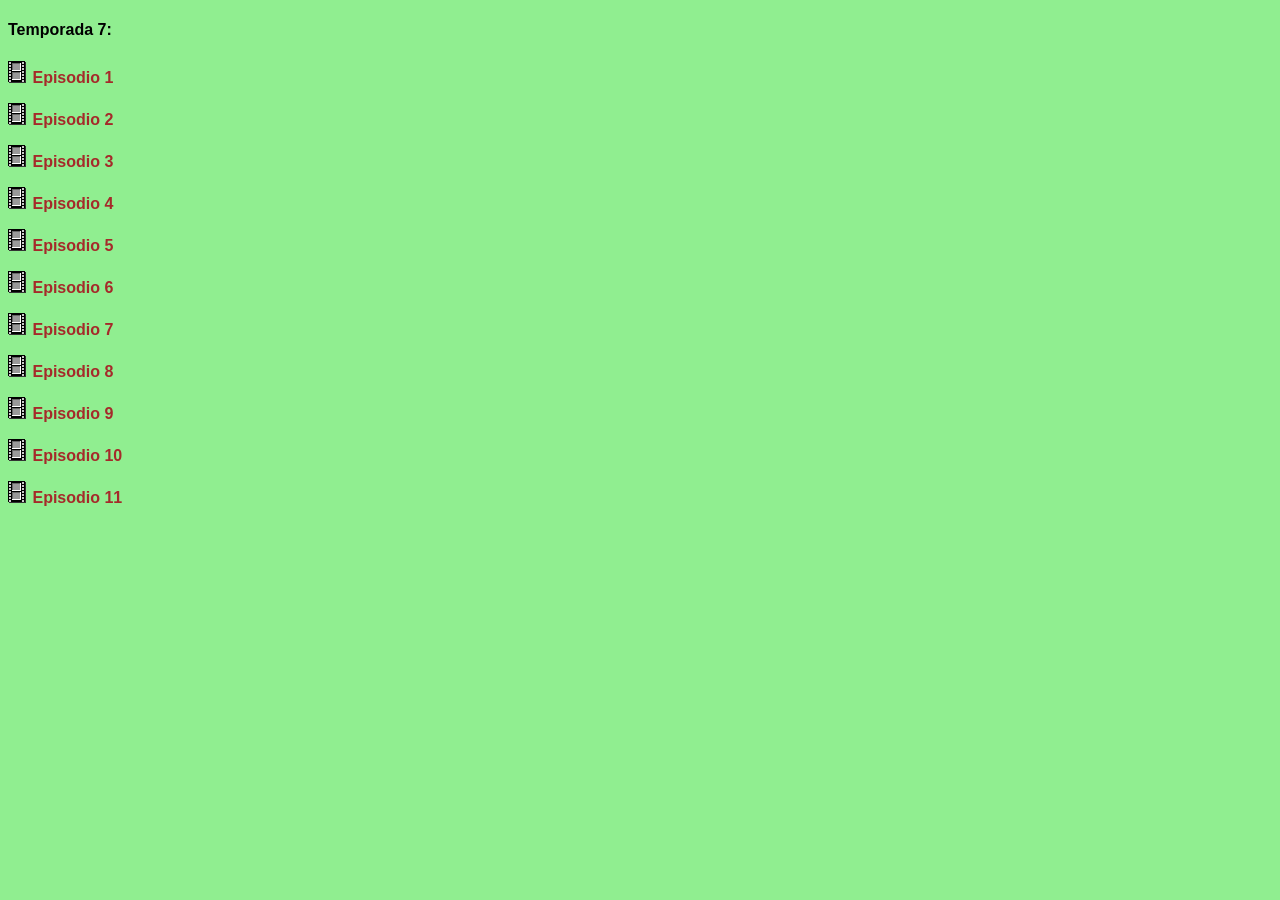
<file: temps/temporada7.html>
<!DOCTYPE html>
<html>
<head>
<meta charset="UTF-8">
<title>temporada</title>
<link rel="shortcut icon" href="">
<link rel="stylesheet" type="text/css" href="../stylelista.css">

<meta name="robots" content="noindex">
<meta name="author" content="Johan Gzz">
<meta name="description" content="Contenedor de videos al por mayor">
<meta name="viewport" content="width=device-width, initial-scale=1.0, maximum-scale=1.0, user-scalable=no">

<style>

</style>

</head>
<body>

<h4>Temporada 7:</h4>
<p><img src="vid.gif"> <a class="linksdelaslistas" href="https://archive.org/download/bym-07x-08-serieslan.com/BYM-07x01%20-%20Serieslan.com.ia.mp4" target="visor">Episodio 1</a></p>
<p><img src="vid.gif"> <a class="linksdelaslistas" href="https://archive.org/download/bym-07x-08-serieslan.com/BYM-07x02%20-%20Serieslan.com.ia.mp4" target="visor">Episodio 2</a></p>
<p><img src="vid.gif"> <a class="linksdelaslistas" href="https://archive.org/download/bym-07x-08-serieslan.com/BYM-07x03%20-%20Serieslan.com.ia.mp4" target="visor">Episodio 3</a></p>
<p><img src="vid.gif"> <a class="linksdelaslistas" href="https://archive.org/download/bym-07x-08-serieslan.com/BYM-07x04%20-%20Serieslan.com.ia.mp4" target="visor">Episodio 4</a></p>
<p><img src="vid.gif"> <a class="linksdelaslistas" href="https://archive.org/download/bym-07x-08-serieslan.com/BYM-07x05%20-%20Serieslan.com.ia.mp4" target="visor">Episodio 5</a></p>
<p><img src="vid.gif"> <a class="linksdelaslistas" href="https://archive.org/download/bym-07x-08-serieslan.com/BYM-07x06%20-%20Serieslan.com.ia.mp4" target="visor">Episodio 6</a></p>
<p><img src="vid.gif"> <a class="linksdelaslistas" href="https://archive.org/download/bym-07x-08-serieslan.com/BYM-07x07%20-%20Serieslan.com.ia.mp4" target="visor">Episodio 7</a></p>
<p><img src="vid.gif"> <a class="linksdelaslistas" href="https://archive.org/download/bym-07x-08-serieslan.com/BYM-07x08%20-%20Serieslan.com.ia.mp4" target="visor">Episodio 8</a></p>
<p><img src="vid.gif"> <a class="linksdelaslistas" href="https://archive.org/download/bym-07x-08-serieslan.com/BYM-07x09%20-%20Serieslan.com.ia.mp4" target="visor">Episodio 9</a></p>
<p><img src="vid.gif"> <a class="linksdelaslistas" href="https://archive.org/download/bym-07x-08-serieslan.com/BYM-07x10%20-%20Serieslan.com.ia.mp4" target="visor">Episodio 10</a></p>
<p><img src="vid.gif"> <a class="linksdelaslistas" href="https://archive.org/download/bym-07x-08-serieslan.com/BYM-07x11%20-%20Serieslan.com.ia.mp4" target="visor">Episodio 11</a></p>



<!-- div paraquitar la publici de 00 -->
<div class="divultimo"></div>
</body>
</html>
</file>
<file: style.css>
html{
text-align:center;
margin:0 auto;
background-color:brown;
background-image: url("");
width: auto;
}

.cuerpo{
text-align:center;
padding-top:2px;
margin-top:0px;
margin-left:auto;
margin-right:auto;
background-color:lightgreen;
border-top:double;
border-left: double;
border-right: double;
border-color: white;
border-radius:25px;
width: 80%;
cursor:default;
font-family:arial;
}

#contenedor{
margin: 0 auto;
text-align:left;
width:93%;
}

.tituloprincipalh1{
font-family:arial;
color:black;
width:21%;
margin:-9px;
}

.derechita{
float: right; width: 58%; text-align:left; padding-right: 2%; padding-left:2%;
}

.izquierdita{
float: left; width: 31.8%; text-align:left; padding-left: 2%; padding-right: 2%; padding-top:2%; background-color:none; border-radius:25px; margin-left:2%;
}

hr {
padding:0;
margin:0;
}

.botonesparaelegirelcontenidoaver{
display:block;
}

.estilodelosbotonesparaelegirelcontenidoaver{
width:100%;
cursor:pointer;
padding:0px;
border-radius:25px;
}

.visorazo{
width:100%;
height:200px;
border:none;
border-radius:25px;
}

.visorazo:hover{
transition-duration:0.4s;
position:fixed;
width:77%;
height:77%;
z-index:4;
border:5px solid brown;
}

.iframequemuestralalista{
height:561px;
width:100%;
border:2px lightgreen solid;
border-radius:25px;
}

.parrafoparaqueseacomodeelborde{
padding-top:80%;
}

@media only screen and (max-width: 800px) {

.cuerpo{
width: 100%;
border-style: none;
border-color: none;
}

.izquierdita{
width: 97%; text-align:left; padding-right: 0%; padding-bottom:0%; border:none; height:10%; padding-top:0%; margin-left:0%;
}

.botonesparaelegirelcontenidoaver{
display:inline;
}

.estilodelosbotonesparaelegirelcontenidoaver{
width:auto;
padding:3.2px;
}

.derechita{
 width: 95%; text-align:left; padding-left: 3%;
}

.iframequemuestralalista{
height:290px;
}

.visorazo{
height:250px;
}

.visorazo:hover{
transition-duration:0s;
position:relative;
width:100%;
height:250px;
z-index:4;
border:none;
}

nav{
overflow-x: auto; /* Desplazamiento horizontal automático */
overflow-y: hidden; /* Ocultar desplazamiento vertical */
white-space: nowrap; /* Evita que el texto se divida en varias líneas */
}

.tituloprincipalh1{
font-size:90%;
width:23%;
top:5px;
left:23px;
position:absolute;
}

}
</file>
<file: stylelista.css>
body{
background-color:lightgreen;
font-family:Arial;
overflow-x: hidden; /* Desplazamiento horizontal deshabilitado para el cuerpo entero */
}

.botonesdelascarpetasdeservidores{
border-style:solid;
border-color:black;
border-width:thin;
color:black;
background-color:#dadada;
cursor:pointer,default;
text-decoration:none;
padding:3.1px;
}

.botonesdelascarpetasparasubir{
border-style:solid;
border-color:#dadada;
border-width:thin;
color:#dadada;
background-color:black;
cursor:pointer,default;
text-decoration:none;
padding:3.1px;
}

.scrollhorizontal{
width: 100%;
height: 48px;
margin-top:0px;
padding-top:4px;
overflow-x: auto; /* Desplazamiento horizontal automático */
overflow-y: hidden; /* Ocultar desplazamiento vertical */
white-space: nowrap; /* Evita que el texto se divida en varias líneas */
}

.linksdelaslistas{
color:brown;
text-decoration:none;
font-weight:bold;
font-family:arial;
}

.linksdelaslistas:hover{
text-decoration:underline;
}

.linksdelaslistas:visited{
color:white;
}

.iframedelalistaquevadentrodelotroiframe{
width:100%;
border:none;
height:450px;
}

.divultimo + div{
visibility:hidden;
}

.botoneselegirsubir{
padding:4px;
}

/* Pantallas de 300px de ALTO o inferior */

@media only screen and (max-height: 300px) {

.iframedelalistaquevadentrodelotroiframe{
height:210px;
}

}
</file>
